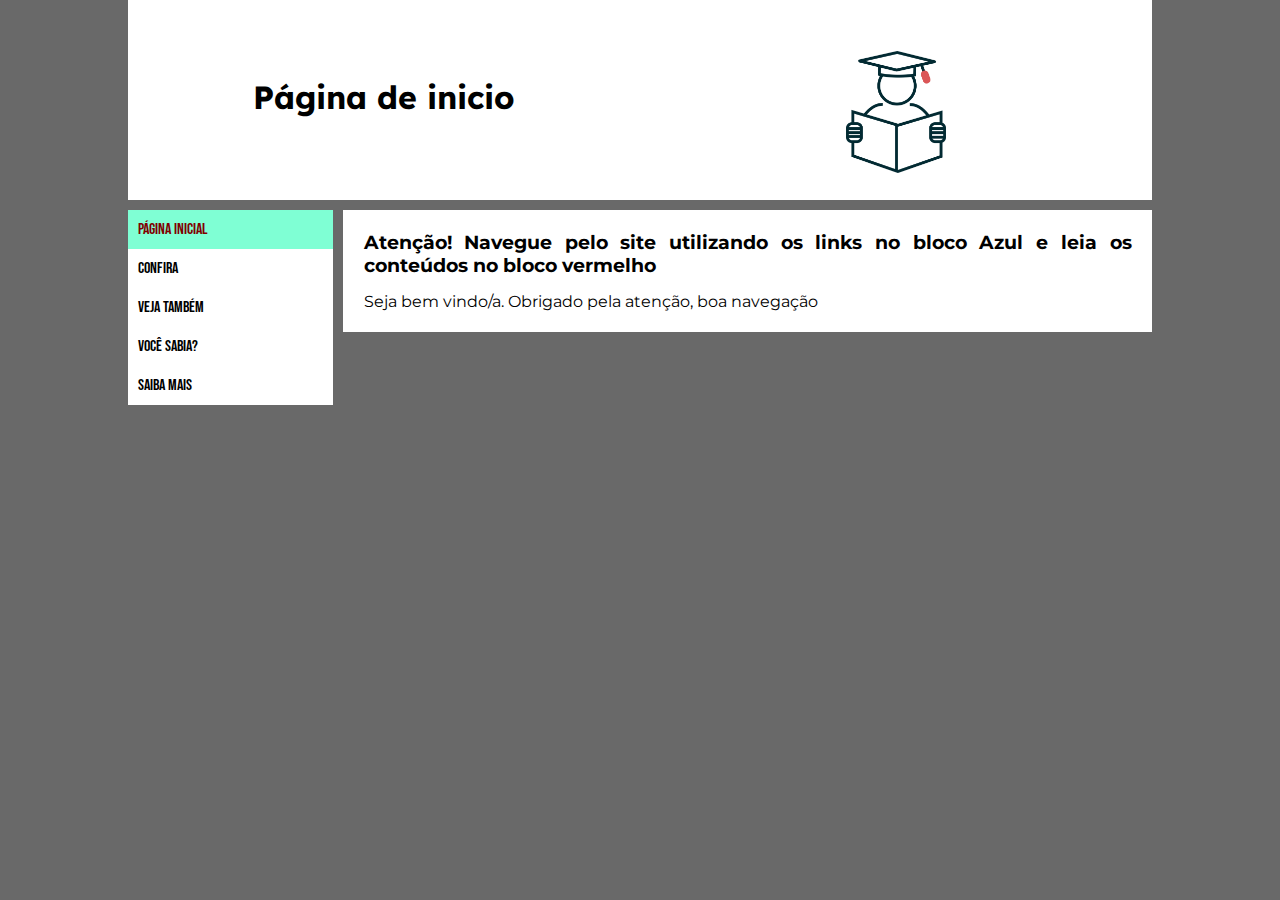
<file: index.html>
<!DOCTYPE html>
<html lang="pt-br">
<head>
    <meta charset="UTF-8">
    <meta name="viewport" content="width=device-width, initial-scale=1.0">
    <meta name="description" content="Projeto para a aula de DW">
    <meta name="keywords" content="aula, html, css, natureza, plantas">
    <title>Brevemente sobre plantas</title>
    <link rel="stylesheet" href="css/estilos.css">
    <link rel="shortcut icon" href="img/livros.jpg" type="image/png">
</head>
<body>
    <div id="container">
        <div id="header">
            <div id="esquerda">
                <h1>Página de inicio</h1>
            </div>
            <div id="direita">
                <img src="img/estudante.jpg" alt="Imagem de um estudante">
            </div>
        </div>
        <div id="nav">
            <ul>
                <li class="active">
                    <a href="index.html" title="acesse a página inicial">
                        Página Inicial
                    </a>
                </li>
                <li>
                    <a href="conteudo.html" title="conteudo do site">
                        Confira
                    </a>
                </li>
                <li>
                    <a href="conteudo2.html" title="Veja também aqui">
                        Veja também
                    </a>
                </li>
                <li>
                    <a href="curiosidade.html" title="curiosidade">
                        Você sabia?
                    </a>
                </li>
                <li>
                    <a href="sobre.html" title="sobre o site">
                        Saiba mais
                    </a>
            </ul>
        </div>
        <div id="content">
            <h3>Atenção! Navegue pelo site utilizando os links no bloco Azul e leia os conteúdos no bloco vermelho</h3>
            <p>Seja bem vindo/a. Obrigado pela atenção, boa navegação</p>
        </div>
    </div>    
</body>
</html>
</file>
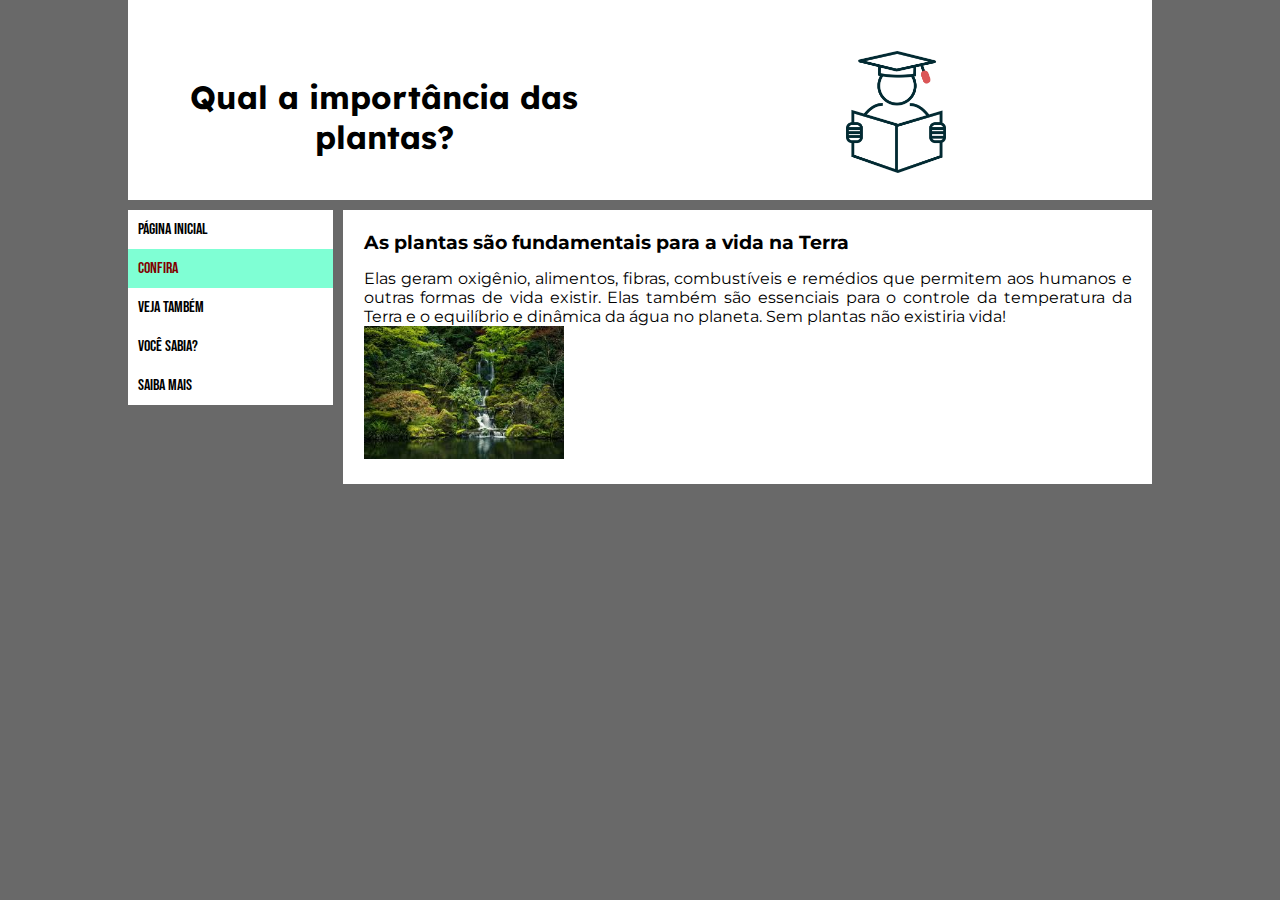
<file: conteudo.html>
<!DOCTYPE html>
<html lang="pt-br">
<head>
    <meta charset="UTF-8">
    <meta name="viewport" content="width=device-width, initial-scale=1.0">
    <meta name="description" content="Projeto para a aula de DW">
    <meta name="keywords" content="aula, html, css, natureza, plantas">
    <title>Brevemente sobre plantas</title>
    <link rel="stylesheet" href="css/estilos.css">
    <link rel="shortcut icon" href="img/livros.jpg" type="image/png">
</head>
<body>
    <div id="container">
        <div id="header">
            <div id="esquerda">
                <h1>Qual a importância das plantas?</h1>
            </div>
            <div id="direita">
                <img src="img/estudante.jpg" alt="Imagem de um estudante">
            </div>
        </div>
        <div id="nav">
            <ul>
                <li><a href="index.html" title="acesse a página inicial">Página Inicial</a></li>
                <li class="active"><a href="conteudo.html" title="conteudo do site">Confira</a></li>
                <li><a href="conteudo2.html" title="Veja também aqui">Veja também</a></li>
                <li><a href="curiosidade.html" title="curiosidade">Você sabia?</a></li>
                <li><a href="sobre.html" title="sobre o site">Saiba mais</a></li>
            </ul>
        </div>
        <div id="content">
            <h3>As plantas são fundamentais para a vida na Terra</h3>
            <p>Elas geram oxigênio, alimentos, fibras, combustíveis e remédios que permitem aos humanos e outras formas de vida existir. Elas também são essenciais para o controle da temperatura da Terra e o equilíbrio e dinâmica da água no planeta. Sem plantas não existiria vida!</p>
            <img src="img/Natureza.jpg" alt="Natureza" style="width: 200px;">
        </div>
    </div>    
</body>
</html>
</file>
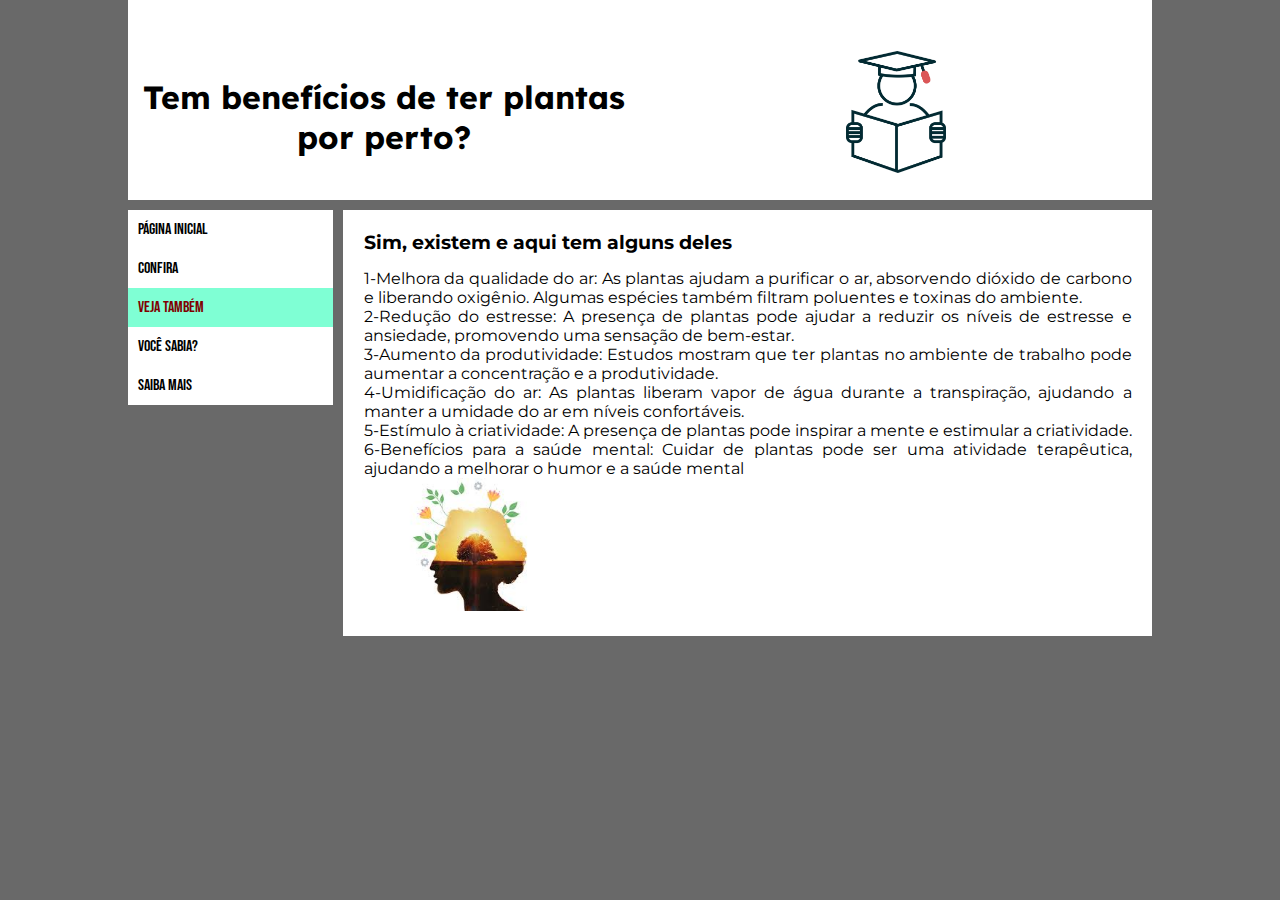
<file: conteudo2.html>
<!DOCTYPE html>
<html lang="pt-br">
<head>
    <meta charset="UTF-8">
    <meta name="viewport" content="width=device-width, initial-scale=1.0">
    <meta name="description" content="Projeto para a aula de DW">
    <meta name="keywords" content="aula, html, css, natureza, plantas">
    <title>Brevemente sobre plantas</title>
    <link rel="stylesheet" href="css/estilos.css">
    <link rel="shortcut icon" href="img/livros.jpg" type="image/png">
</head>
<body>
    <div id="container">
        <div id="header">
            <div id="esquerda">
                <h1>Tem benefícios de ter plantas por perto?</h1>
            </div>
            <div id="direita">
                <img src="img/estudante.jpg" alt="Imagem de um estudante">
            </div>
        </div>
        <div id="nav">
            <ul>
                <li>
                    <a href="index.html" title="acesse a página inicial">
                        Página Inicial
                    </a>
                </li>
                <li>
                    <a href="conteudo.html" title="conteudo do site">
                        Confira
                    </a>
                </li>
                <li class="active">
                    <a href="conteudo2.html" title="Veja também aqui">
                        Veja também
                    </a>
                </li>
                <li>
                    <a href="curiosidade.html" title="curiosidade">
                        Você sabia?
                    </a>
                </li>
                <li>
                    <a href="sobre.html" title="sobre o site">
                        Saiba mais
                    </a>
            </ul>
        </div>
        <div id="content">
            <h3>Sim, existem e aqui tem alguns deles</h3>
            <p>1-Melhora da qualidade do ar: As plantas ajudam a purificar o ar, absorvendo dióxido de carbono e liberando oxigênio. Algumas espécies também filtram poluentes e toxinas do ambiente.
                <p>2-Redução do estresse: A presença de plantas pode ajudar a reduzir os níveis de estresse e ansiedade, promovendo uma sensação de bem-estar.</p>
                <p>3-Aumento da produtividade: Estudos mostram que ter plantas no ambiente de trabalho pode aumentar a concentração e a produtividade.</p>
                <p>4-Umidificação do ar: As plantas liberam vapor de água durante a transpiração, ajudando a manter a umidade do ar em níveis confortáveis.</p>
                <p>5-Estímulo à criatividade: A presença de plantas pode inspirar a mente e estimular a criatividade.</p>
                <p>6-Benefícios para a saúde mental: Cuidar de plantas pode ser uma atividade terapêutica, ajudando a melhorar o humor e a saúde mental</p>
                <img src="img/Saude.jpg" alt="Saude" style="width: 200px;">
        </div>
    </div>    
</body>
</html>
</file>
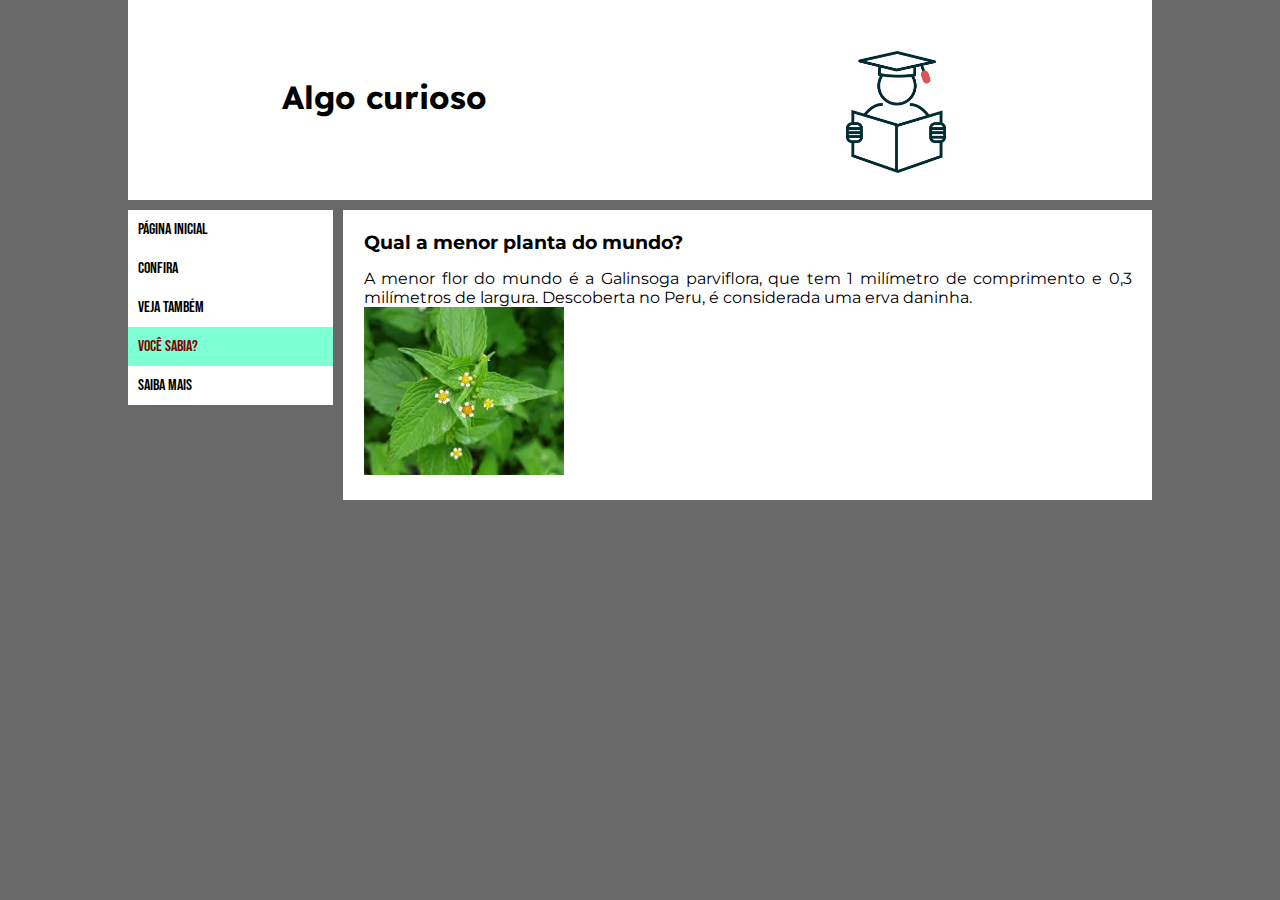
<file: curiosidade.html>
<!DOCTYPE html>
<html lang="pt-br">
<head>
    <meta charset="UTF-8">
    <meta name="viewport" content="width=device-width, initial-scale=1.0">
    <meta name="description" content="Projeto para a aula de DW">
    <meta name="keywords" content="aula, html, css, natureza, plantas">
    <title>Brevemente sobre plantas</title>
    <link rel="stylesheet" href="css/estilos.css">
    <link rel="shortcut icon" href="img/livros.jpg" type="image/png">
</head>
<body>
    <div id="container">
        <div id="header">
            <div id="esquerda">
                <h1>Algo curioso</h1>
            </div>
            <div id="direita">
                <img src="img/estudante.jpg" alt="Imagem de um estudante">
            </div>
        </div>
        <div id="nav">
            <ul>
                <li>
                    <a href="index.html" title="acesse a página inicial">
                        Página Inicial
                    </a>
                </li>
                <li>
                    <a href="conteudo.html" title="conteudo do site">
                        Confira
                    </a>
                </li>
                <li>
                    <a href="conteudo2.html" title="Veja também aqui">
                        Veja também
                    </a>
                </li>
                <li class="active">
                    <a href="curiosidade.html" title="curiosidade">
                        Você sabia?
                    </a>
                </li>
                <li>
                    <a href="sobre.html" title="sobre o site">
                        Saiba mais
                    </a>
            </ul>
        </div>
        <div id="content">
            <h3>Qual a menor planta do mundo?</h3>
            <p>A menor flor do mundo é a Galinsoga parviflora, que tem 1 milímetro de comprimento e 0,3 milímetros de largura. Descoberta no Peru, é considerada uma erva daninha.</p>
            <img src="img/Galinsoga parviflora.jpg" alt="Galinsoga parviflora" style="width: 200px;">
        </div>
    </div>    
</body>
</html>
</file>
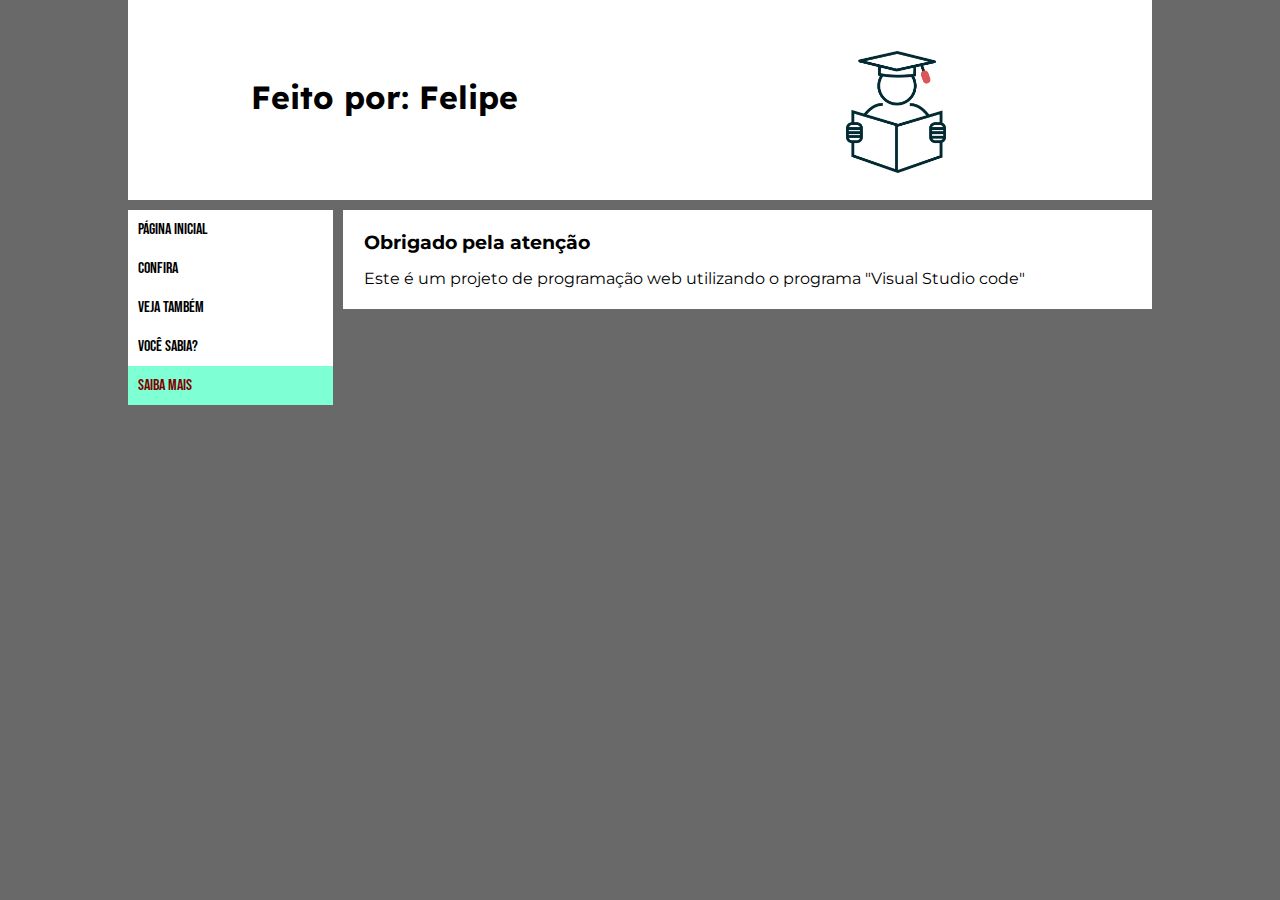
<file: sobre.html>
<!DOCTYPE html>
<html lang="pt-br">
<head>
    <meta charset="UTF-8">
    <meta name="viewport" content="width=device-width, initial-scale=1.0">
    <meta name="description" content="Projeto para a aula de DW">
    <meta name="keywords" content="aula, html, css, natureza, plantas">
    <title>Brevemente sobre plantas</title>
    <link rel="stylesheet" href="css/estilos.css">
    <link rel="shortcut icon" href="img/livros.jpg" type="image/png">
</head>
<body>
    <div id="container">
        <div id="header">
            <div id="esquerda">
                <h1>Feito por: Felipe</h1>
            </div>
            <div id="direita">
                <img src="img/estudante.jpg" alt="Imagem de um estudante">
            </div>
        </div>
        <div id="nav">
            <ul>
                <li>
                    <a href="index.html" title="acesse a página inicial">
                        Página Inicial
                    </a>
                </li>
                <li>
                    <a href="conteudo.html" title="conteudo do site">
                        Confira
                    </a>
                </li>
                <li>
                    <a href="conteudo2.html" title="Veja também aqui">
                        Veja também
                    </a>
                </li>
                <li>
                    <a href="curiosidade.html" title="curiosidade">
                        Você sabia?
                    </a>
                </li>
                <li class="active">
                    <a href="sobre.html" title="sobre o site">
                        Saiba mais
                    </a>
            </ul>
        </div>
        <div id="content">
            <h3>Obrigado pela atenção</h3>
            <p>Este é um projeto de programação web utilizando o programa "Visual Studio code"</p>
        </div>
    </div>    
</body>
</html>
</file>
<file: css/estilos.css>
@import url('https://fonts.googleapis.com/css2?family=Bebas+Neue&family=Lexend:wght@100..900&family=Montserrat:ital,wght@0,100..900;1,100..900&display=swap');

* {
  padding: 0;
  margin: 0;
}

body {
  background-color: dimgray;
  font-family: "Montserrat", sans-serif;
}

#container {
  margin: auto;
  width: 80%;
}

#header,
#nav,
#content {
  float: left;
}

#header {
  width: 100%;
  background-color: #fff;
  height: 200px;
  margin-bottom: 1%;
  font-family: "Lexend", sans-serif;
}

#header img {
  width: 100px;
}

#header #direita,
#header #esquerda {
  float: left;
  width: 50%;
  text-align: center;
  margin-top: 5%;
}

#header #esquerda {
  margin-top: 7.5%;
}

#nav {
  width: 20%;
  margin-right: 1%;
  float: left;
  font-family: "Bebas Neue", sans-serif;
}

#content {
  width: 75%;
  float: left;
  background-color: #fff;
  padding: 2%;
  text-align: justify;
}

#content h1,
#content h3 {
  margin-bottom: 2%;
}

#nav ul {
  list-style-type: none;
  background-color: #fff;
}

#nav li a {
  display: block;
  color: black;
  text-decoration: none;
  padding: 10px;
}

#nav li a:hover {
  background-color: black;
  color: white;
}

.active {
  background-color: aquamarine;
}

#nav .active a {
  color: maroon;
}
</file>
